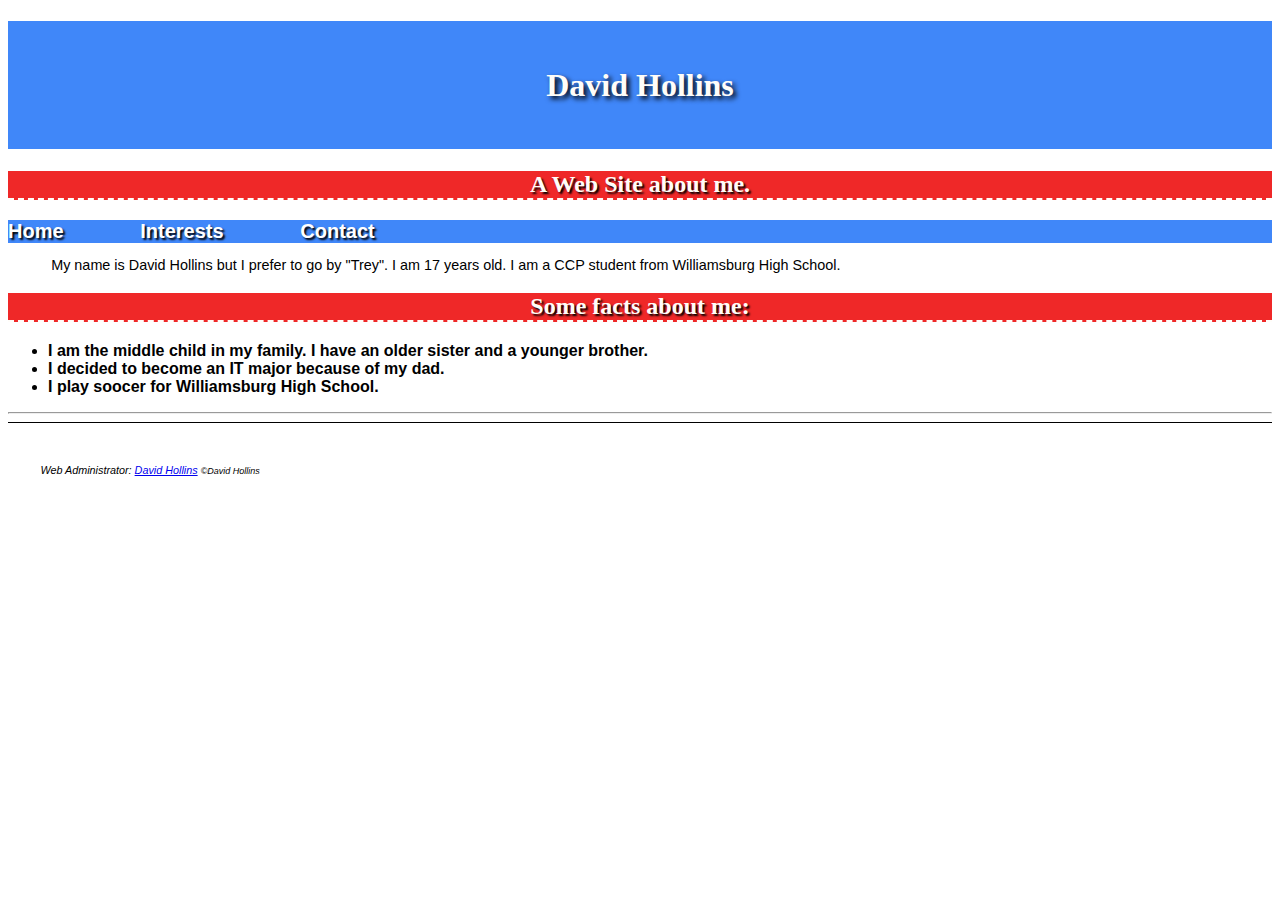
<file: index.html>
<!DOCTYPE html>
<html lang="en">
<head>
	<title>David Hollins</title>
	<meta charset="utf-8">
	<link rel="stylesheet" href="styles.css">
</head>
<body>
<h1>David Hollins</h1>
<h2>A Web Site about me.</h2>
<nav>
  <b><a href="index.html">Home</a> &nbsp; 
     <a href="interests.html">Interests</a> &nbsp;
	 <a href="contact.html">Contact</a>
  </b>
</nav>
<main>
<p>My name is David Hollins but I prefer to go by "Trey". I am 17 years old. I am a CCP student from Williamsburg
High School.
</p>
<h2>Some facts about me:</h2>
 <ul>
  <li>I am the middle child in my family. I have an older sister and a younger brother.</li>
  <li>I decided to become an IT major because of my dad.</li>
  <li>I play soocer for Williamsburg High School.</li>
 </ul>
 </main>
 <hr />
 <footer>
 <p>Web Administrator: <a href="mailto:hollindv@mail.uc.edu">David Hollins</a>
 <small>&copy;David Hollins</small>
 </p>
 </footer>
 </body>
</html>
</file>
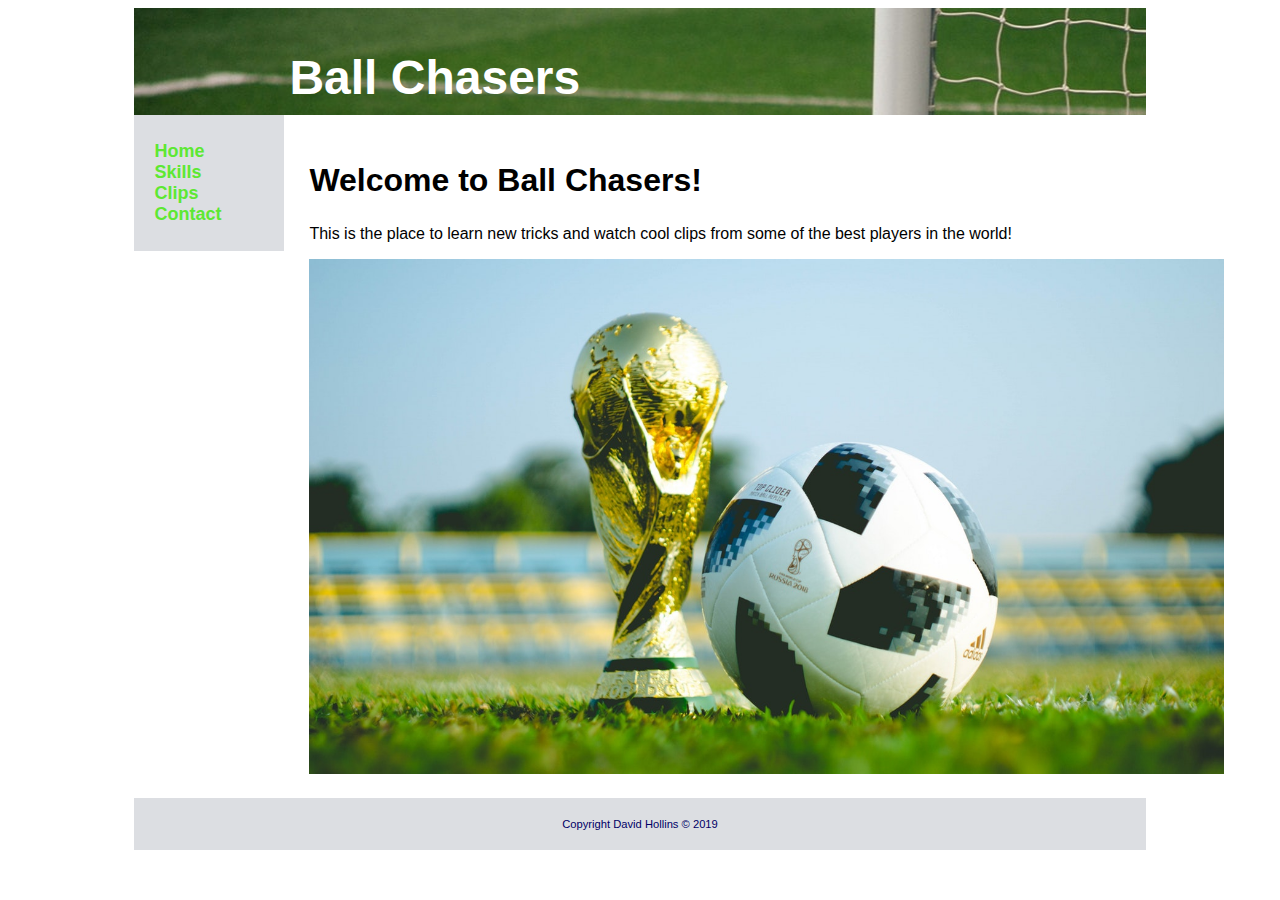
<file: ballchasers/index.html>
<!DOCTYPE html>
<html lang="en">
  <head>
	<title>Ball Chasers</title>
    <meta charset="UTF-8">
	<link rel="stylesheet" href="style.css">
  </head>
  <body>
  <div id="wrapper">
  <header><h1>Ball Chasers</h1></header>
<nav>
  <ul>
	<li><a href="index.html">Home</a></li>
	<li><a href="skills.html">Skills</a></li>
	<li><a href="clips.html">Clips</a></li>
	<li><a href="contact.html">Contact</a></li>
  </ul>
</nav>
<main>
<h2>Welcome to Ball Chasers!</h2>
<p>This is the place to learn new tricks and watch cool clips from some of the best players in the world!</p>
<div class="static"> 
<img src="Images/ballandtrophy.jpg" height="515" width="915" alt="Soccer Ball and Trophy on Field" />
</div>
</main>
 <footer style="clear: both;">
Copyright David Hollins &copy; 2019
</footer>
</div>
</body>
</html>
</file>
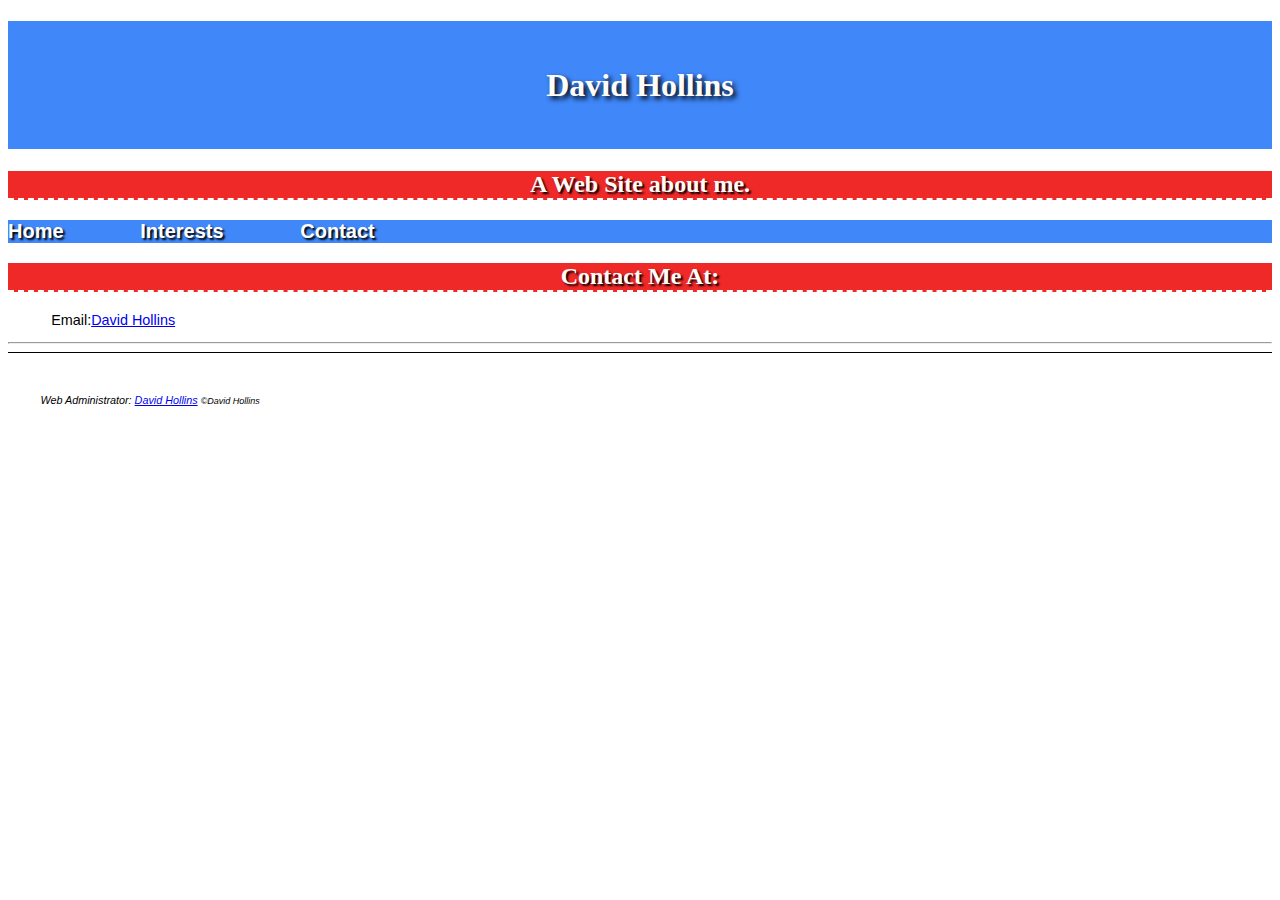
<file: contact.html>
<!DOCTYPE html>
<html lang="en">
<head>
	<title>David Hollins</title>
	<meta charset="utf-8">
	<link rel="stylesheet" href="styles.css">
</head>
<body>
<h1>David Hollins</h1>
<h2>A Web Site about me.</h2>
<nav>
  <b><a href="index.html">Home</a> &nbsp; 
     <a href="interests.html">Interests</a> &nbsp;
	 <a href="contact.html">Contact</a>
  </b>
</nav>
<main>
 <h2>Contact Me At:</h2>
   <p>Email:<a href="mailto:hollindv@mail.uc.edu">David Hollins</a></p>
</main>

 <hr />
 <footer>
 <p>Web Administrator: <a href="mailto:hollindv@mail.uc.edu">David Hollins</a>
 <small>&copy;David Hollins</small>
 </p>
 </footer>
 </body>
</html>
</file>
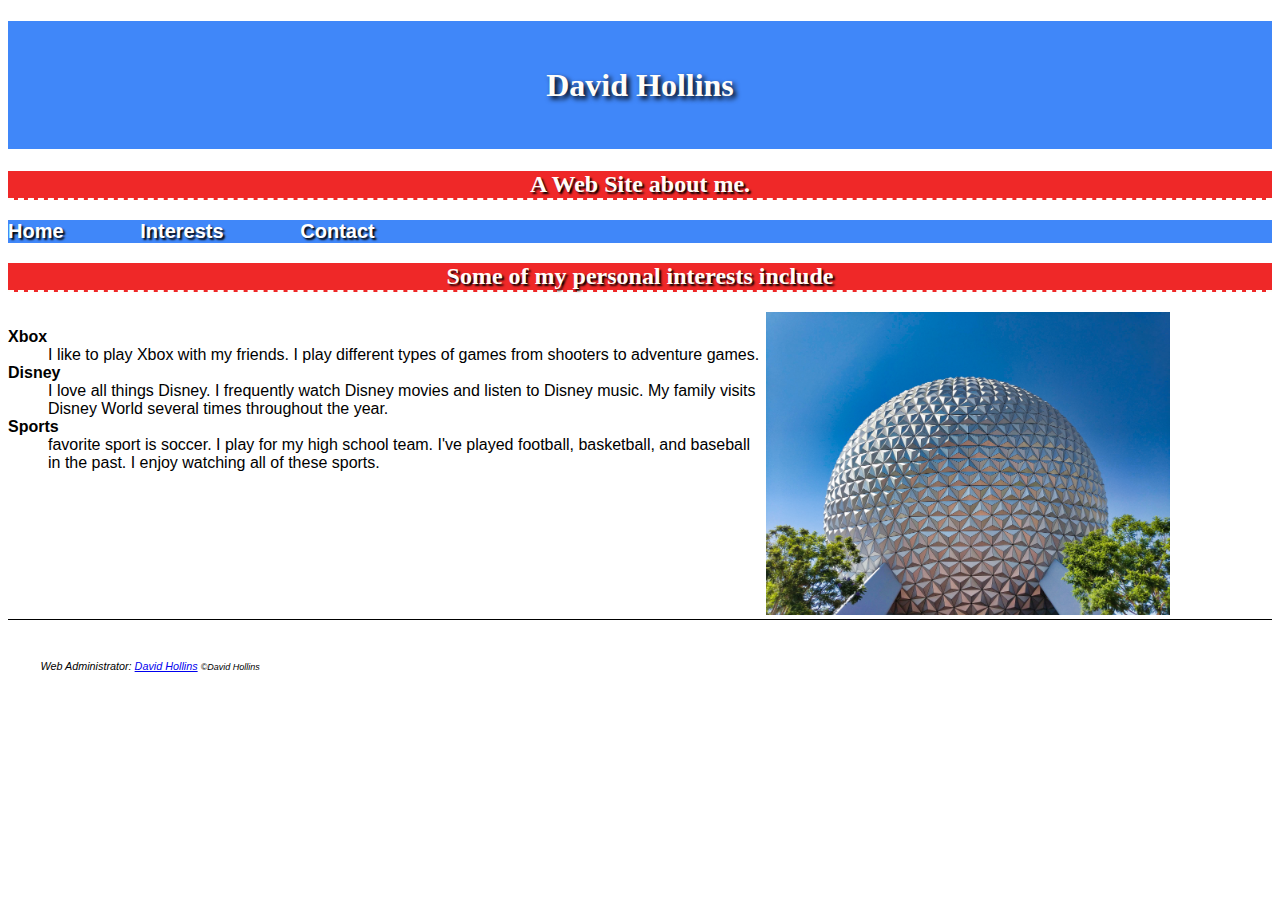
<file: interests.html>
<!DOCTYPE html>
<html lang="en">
<head>
	<title>David Hollins</title>
	<meta charset="utf-8">
	<link rel="stylesheet" href="styles.css">
</head>
<body>
<h1>David Hollins</h1>
<h2>A Web Site about me.</h2>
<nav>
  <b><a href="index.html">Home</a> &nbsp; 
     <a href="interests.html">Interests</a> &nbsp;
	 <a href="contact.html">Contact</a>
  </b>
</nav>
<main>
<h2>Some of my personal interests include</h2>
<div style="width: 60%; display: block; position: relative; float: left;">
	<dl>
	  <dt><strong>Xbox</strong></dt>
	  <dd>I like to play Xbox with my friends. I play different types of games from shooters to adventure games.</dd>
	  <dt><strong>Disney</strong></dt>
	  <dd>I love all things Disney. I frequently watch Disney movies and listen to Disney music. My family visits Disney World several times throughout the year.</dd>
	  <dt><strong>Sports</strong></dt>
	 <dd>favorite sport is soccer. I play for my high school team. I've played football, basketball, and baseball in the past. I enjoy watching all of these sports.</dd>
	</dl>
</div>
<div style="width: 30%; display: block; position: relative; float: left;">
	<img src="Images/Epcot.jpg" height="303" width="404" alt="Epcot" />
</div>
 </main>
 <footer style="clear: both;">
 <p>Web Administrator: <a href="mailto:hollindv@mail.uc.edu">David Hollins</a>
 <small>&copy;David Hollins</small>
 </p>
 </footer>
 </body>
</html>
</file>
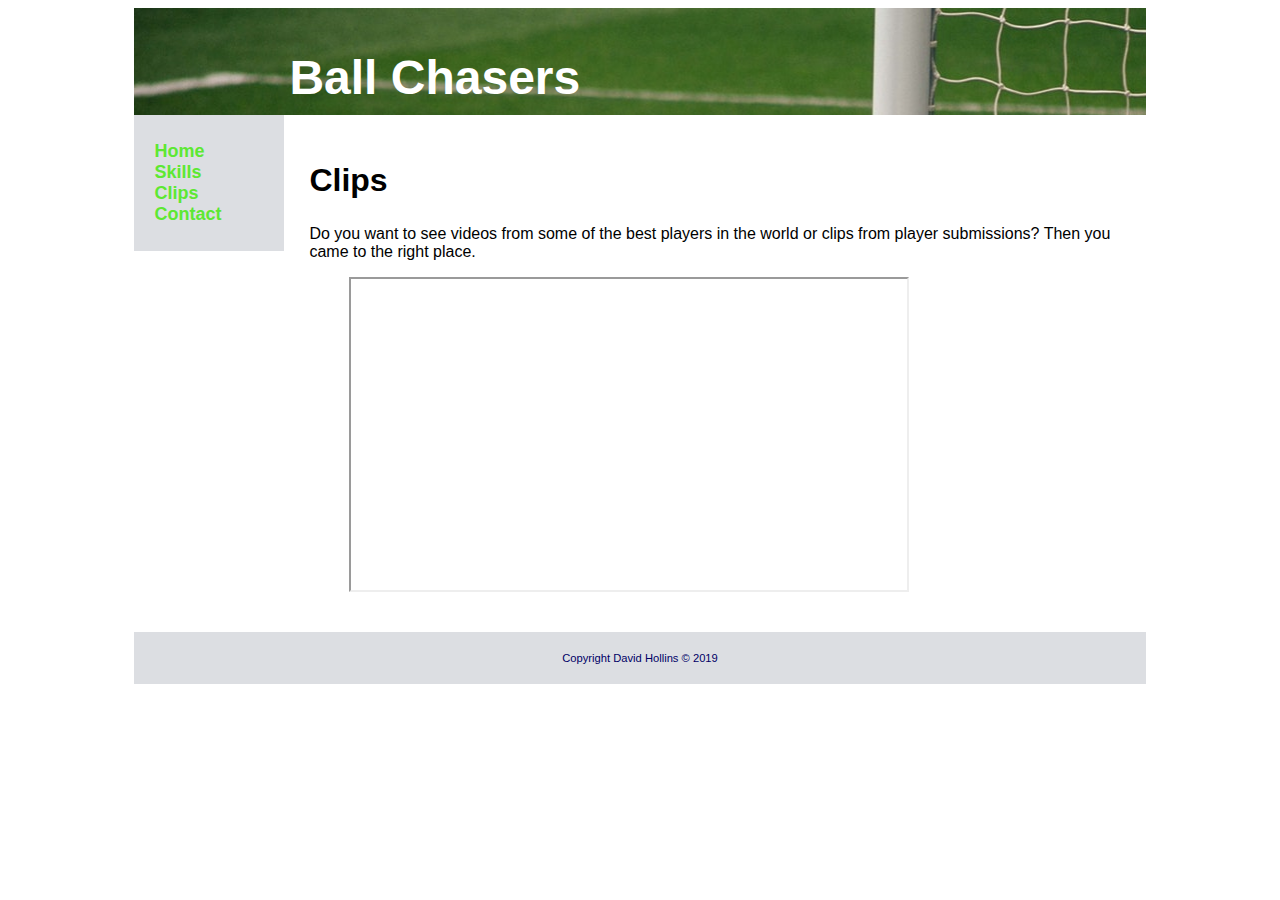
<file: ballchasers/clips.html>
<!DOCTYPE html>
<html lang="en">
  <head>
	<title>Ball Chasers</title>
    <meta charset="UTF-8">
	<link rel="stylesheet" href="style.css">
  </head>
  <body>
  <div id="wrapper">
  <header><h1>Ball Chasers</h1></header>
<nav>
  <ul>
	<li><a href="index.html">Home</a></li>
	<li><a href="skills.html">Skills</a></li>
	<li><a href="clips.html">Clips</a></li>
	<li><a href="contact.html">Contact</a></li>
  </ul>
</nav>
<main>
<h2>Clips</h2>
<p>Do you want to see videos from some of the best players in the world or clips from player submissions? Then you came to the right place. </p>
	<ul>
		<li><iframe width="560" height="315" src="https://www.youtube.com/embed/nt4ljHSzUfs" allow="accelerometer; autoplay; encrypted-media; gyroscope; picture-in-picture" allowfullscreen></iframe></li>
	</ul>
</main>
 <footer style="clear: both;">
Copyright David Hollins &copy; 2019
</footer>
</div>
</body>
</html>
</file>
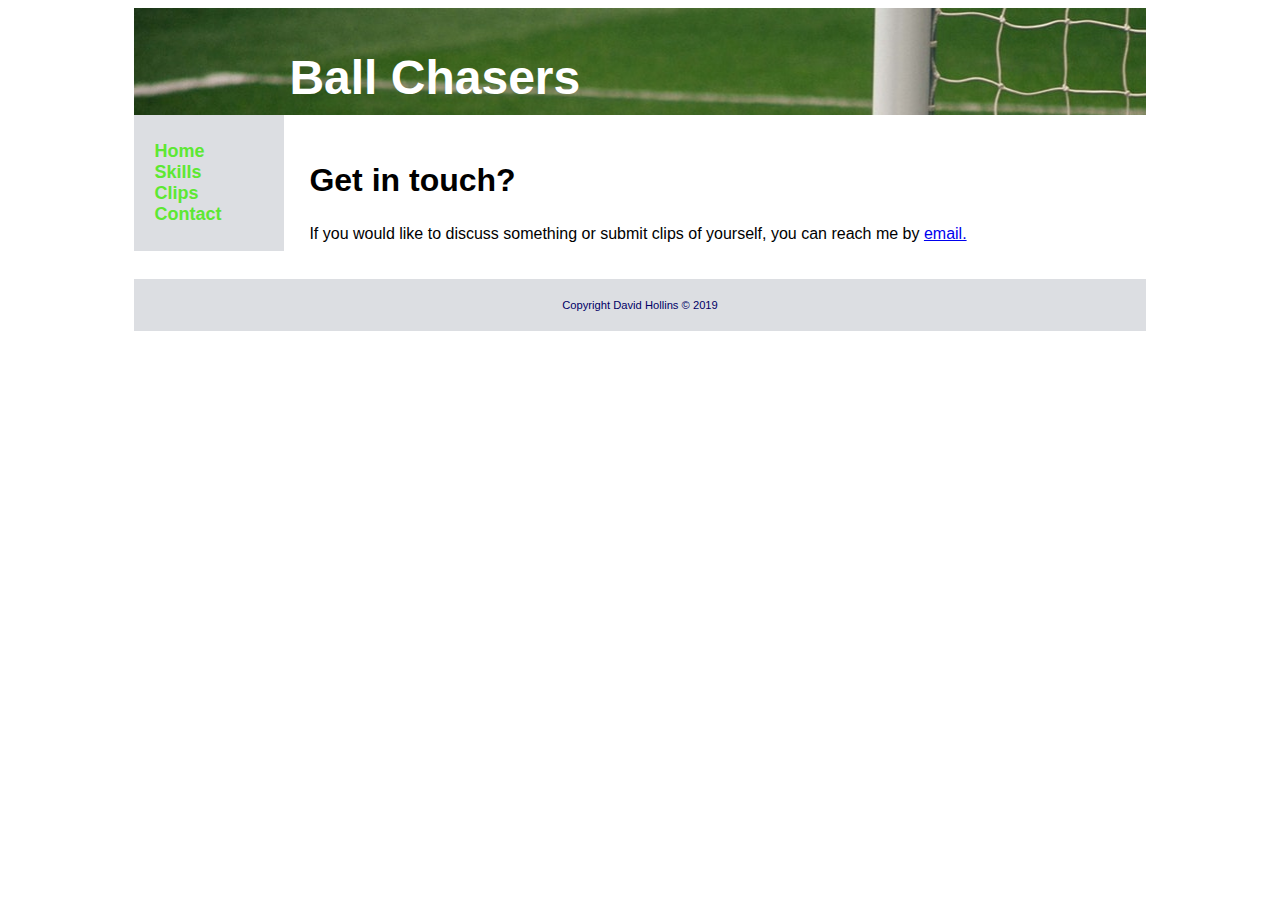
<file: ballchasers/contact.html>
<!DOCTYPE html>
<html lang="en">
  <head>
	<title>Ball Chasers</title>
    <meta charset="UTF-8">
	<link rel="stylesheet" href="style.css">
  </head>
  <body>
  <div id="wrapper">
  <header><h1>Ball Chasers</h1></header>
<nav>
  <ul>
	<li><a href="index.html">Home</a></li>
	<li><a href="skills.html">Skills</a></li>
	<li><a href="clips.html">Clips</a></li>
	<li><a href="contact.html">Contact</a></li>
  </ul>
</nav>
<main>
<h2>Get in touch?</h2>
<p>If you would like to discuss something or submit clips of yourself, you can reach me by <a href="mailto:hollindv@mail.uc.edu">email.</a></p>
</main>
 <footer style="clear: both;">
Copyright David Hollins &copy; 2019
</footer>
</div>
</body>
</html>
</file>
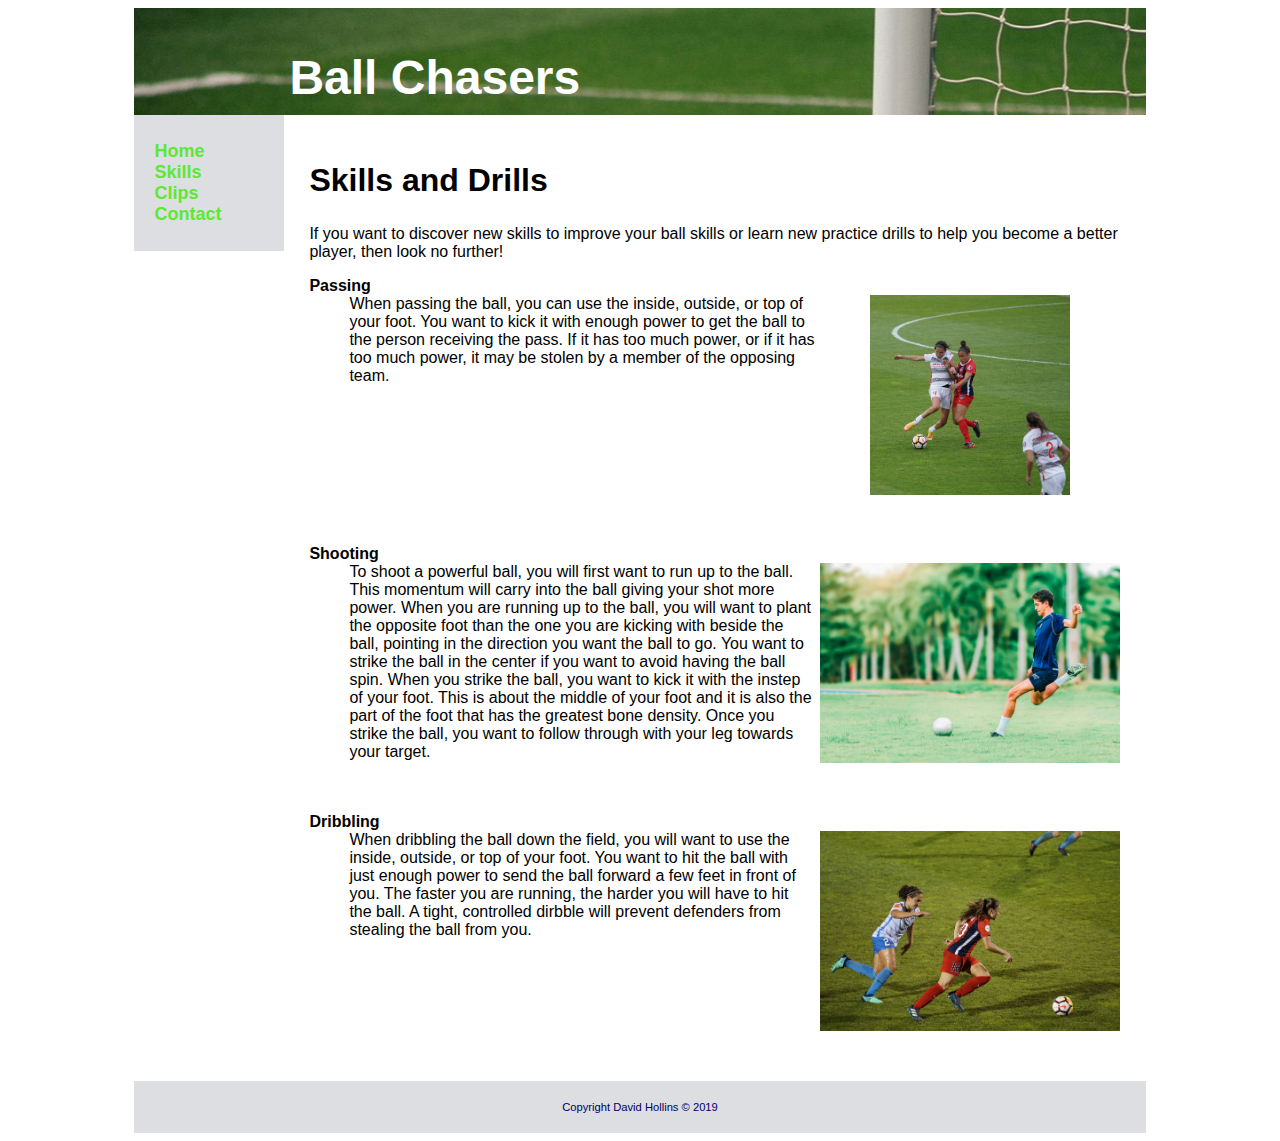
<file: ballchasers/skills.html>
<!DOCTYPE html>
<html lang="en">
  <head>
	<title>Ball Chasers</title>
    <meta charset="UTF-8">
	<link rel="stylesheet" href="style.css">
  </head>
  <body>
  <div id="wrapper">
  <header><h1>Ball Chasers</h1></header>
<nav>
  <ul>
	<li><a href="index.html">Home</a></li>
	<li><a href="skills.html">Skills</a></li>
	<li><a href="clips.html">Clips</a></li>
	<li><a href="contact.html">Contact</a></li>
  </ul>
</nav>
<main>
<h2>Skills and Drills</h2>
<p>If you want to discover new skills to improve your ball skills or learn new practice drills to help you become a better player, then look no further!</p>
<div>
	<dl>
	  <dt><strong>Passing</strong></dt>
	  <dd><div style="width: 60%; display: block; position: relative; float: left; height: 250px;">When passing the ball, you can use the inside, outside, or top of your foot. You want to kick it with enough power to get the ball to the person receiving the pass. If it has too much power, or if it has too much power, it may be stolen by a member of the opposing team.
	  </div><div style="width: 40%; display: block; position: relative; float: right; text-align: center; height: 250px;"><img src="Images/girlpassingball.jpg" height="200" width="200" alt="Girls passing ball" /></div></dd>
	  <dt><strong>Shooting</strong></dt>
	  <dd><div style="width: 60%; display: block; position: relative; float: left; height: 250px;">To shoot a powerful ball, you will first want to run up to the ball. This momentum will carry into the ball giving your shot more power. When you are running up to the ball, you will want to plant the opposite foot than the one you are kicking with beside the ball, pointing in the direction you want the ball to go. You want to strike the ball in the center if you want to avoid having the ball spin. When you strike the ball, you want to kick it with the instep of your foot. This is about the middle of your foot and it is also the part of the foot that has the greatest bone density. Once you strike the ball, you want to follow through with your leg towards your target.
	  </div><div style="width: 40%; display: block; position: relative; float: right; text-align: center; height: 250px;"><img src="Images/manshootingball.jpg" height="200" width="300" alt="Girls passing ball" /></div></dd>
	  <dt><strong>Dribbling</strong></dt>
	 <dd><div style="width: 60%; display: block; position: relative; float: left; height: 250px;">When dribbling the ball down the field, you will want to use the inside, outside, or top of your foot. You want to hit the ball with just enough power to send the ball forward a few feet in front of you. The faster you are running, the harder you will have to hit the ball. A tight, controlled dirbble will prevent defenders from stealing the ball from you.
	 </div><div style="width: 40%; display: block; position: relative; float: right; text-align: center; height: 250px;"><img src="Images/girldribbling.jpg" height="200" width="300" alt="Girls passing ball" /></div></dd>
	</dl>
</div>
</main>
 <footer style="clear: both;">
Copyright David Hollins &copy; 2019
</footer>
</div>
</body>
</html>
</file>
<file: styles.css>
body{
	background-color: #FFFFFF;
	color: #000000;
	font-family: Arial, Verdana, sans-serif;
	
}

h1{
	background-color: #4087f9;
	color: #FFFDF9;
	line-height: 200%;
	font-family: Georgia, "Times New Roman", serif;
	text-shadow: 3px 3px 5px #000000;
	text-align: center;
	padding: 1em;
	
}
h2{
	background-color: #ef2828;
	color: #FFFDF9;
	font-family: Georgia, "Times New Roman", serif;
	text-align: center;
	text-shadow: 2px 2px 2px #000000;
	border-bottom: 2px dashed #FFFDF9;
	
}
nav{
	font-weight: bold;
	word-spacing: 1em;
	font-size: 1.25em;
	background-color: #4087f9;
	color: #FFFFFF;
	
}
nav a{
	text-decoration: none;
	color: #FFFFFF;
	text-shadow: 2px 2px 2px #000000;
}
p{
	font-size: .90em;
	text-indent: 3em;
	
}
ul{
	font-weight: bold;
	
}
footer{
	font-size: .75em;
	font-style: italic;
	border-top: thin solid #000000;
	padding-top: 30px;
	
}

#wrapper{
		width: 80%;
		margin-left: auto;
		margin-right: auto;
}
</file>
<file: ballchasers/style.css>
* { box-sizing: border-box; }
body { font-family:Verdana, Arial, sans-serif;
       background-color: #FFFFFF;
}
#wrapper { background-color: #FFFFFF; 
           color: #000066;
           width: 80%;
		   margin: auto;
           min-width: 960px;
		   max-width: 1200px;
} 
nav { float: left;
	  width: 150px;
	  background-color: #dcdee2;
	  position: relative;
	  height: 100%;
} 
nav ul {list-style-type: none;
		margin-left: 0;
		padding: 10px;
		}
		
nav a { text-decoration: none;
		padding: 10px;
		font-weight: bold;
		font-size: 18px
		}
		
nav a:link {color: #5de833; }
nav a:visited {color: #207f03; }
nav a:hover {color: #3ed80f; }

main {  display: block; 
        margin-left: 155px;
        padding: 20px;
        background-color: #ffffff;
        color: #000000;
} 
header { background-color: #000000;
        color: #FFFFFF;  
        font-size: 150%; 
        padding: 10px 10px 10px 155px;
		background-image: url(Images/soccerfield.jpg); 
		background-repeat: no-repeat;
}
h1 { margin-bottom: 0; }
h2 { color: #000000; 
     font-family: arial, sans-serif;
	 font-size: 200%;
}
div.static {
    position: static;
}
ul{ list-style-type:none;
}

footer { font-size:70%;
         text-align: center;
		 clear: right;
         padding: 20px;
		 background-color: #dcdee2; 
		 position: relative;
		 bottom: 0;
		 width: 100%;
}
</file>
